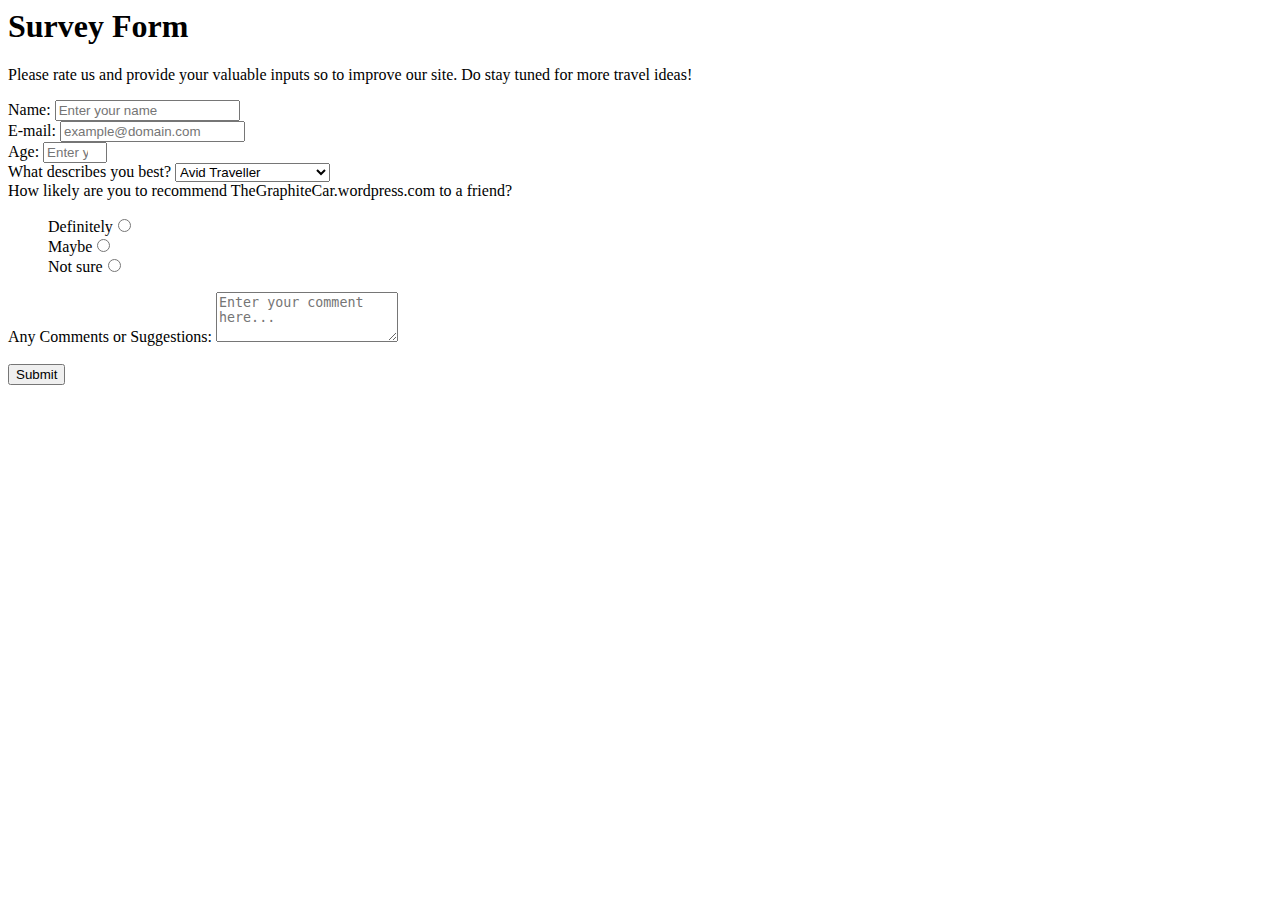
<file: freecodecamp/SurveyForm/index.html>
<html>
<h1 id="title"> Survey Form </h1>
<p id="description">
  Please rate us and provide your valuable inputs so to improve our site. Do stay tuned for more travel ideas!
</p>
<div id="form-outer">
  <form id="survey-form" method="GET" action="https://cdn.freecodecamp.org/testable-projects-fcc/v1/bundle.js">
    <div>
      <label id="name-label" for="name" class ="label"> Name:</label>
      <input class="input" id="name" type="text" placeholder="Enter your name" required> </input>
    </div>

    <div>
      <label id="email-label" for="email" class ="label">E-mail:</label>
      <input class="input" id="email" type="email" placeholder="example@domain.com" required> </input>
    </div>

    <div>
      <label id="number-label" for="number" class ="label">Age:</label>
      <input class="input" id="number" type="number" min="1" max="100" placeholder="Enter your age" required>
      </input>
    </div>

    <div class ="label">
        <label for="currentPos">What describes you best?</label>
        <select id="dropdown" name="currentPos" class="dropdown" required>
      <option disabled value>Select an option</option>
      <option value="ideas">Avid Traveller</option>
      <option value="insta">Just for Instagram</option>
      <option value="short">Short 2 day travels</option>
      <option value="honeymoon">Honeymoon Locations</option>
      <option value="cruise">Cruise ideas only</option>
      <option value="other">Other</option>
    </select>
    </div>

    <div class="userRatings-area" style="display: inline-block;">
      <label class ="label" for="userRatings">How likely are you to recommend TheGraphiteCar.wordpress.com to a friend?</label>
      
      <ul style="list-style: none;">
        <li class="radio"><label>Definitely<input name="radio-buttons" value="1"  type="radio" class="userRatings" ></label></li>
        <li class="radio"><label>Maybe<input name="radio-buttons" value="2"  type="radio" class="userRatings" ></label></li>
        <li class="radio"><label>Not sure<input name="radio-buttons" value="3" type="radio" class="userRatings" ></label></li>
      </ul>
    </div>


    <div>

      <label id="comments-label" for="comments">Any Comments or Suggestions:</label>
      <textarea id="comments" class="input" style="height:50px;resize:vertical;" placeholder="Enter your comment here..."></textarea>
    </div>
    <br>
    <button id="submit" type="submit">Submit</button>

  </form>

</div>

</html>
</file>
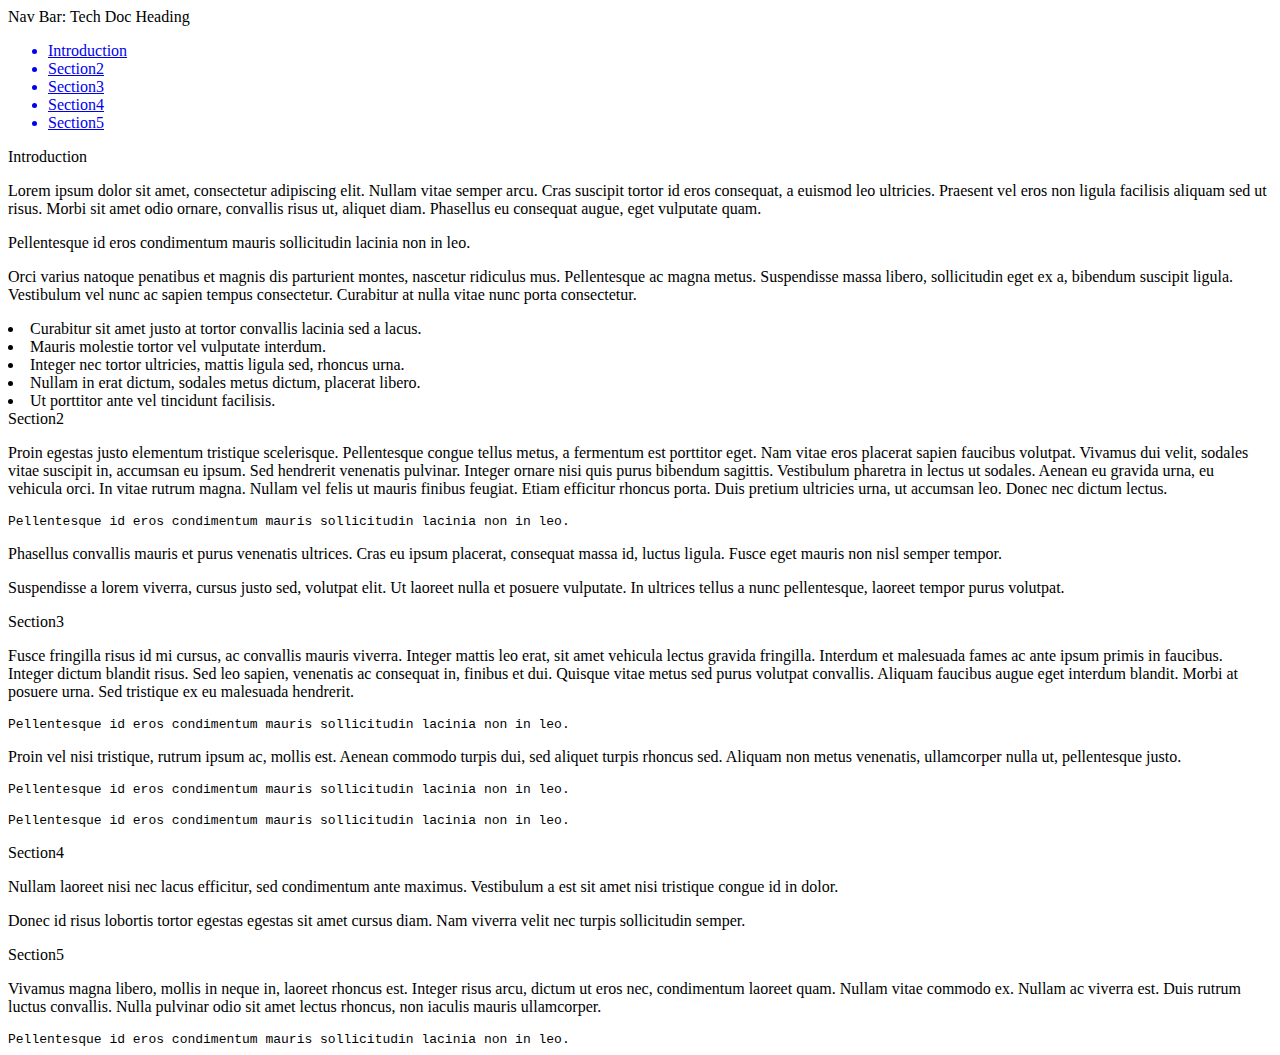
<file: freecodecamp/TechnicalDocPage/index.html>
<html>
<nav id="navbar">
    <header>Nav Bar: Tech Doc Heading</header>
    <ul> 
        <a class="nav-link" href="#Introduction" rel="internal"><li>Introduction</li></a>
        <a class="nav-link" href="#Section2" rel="internal"><li>Section2</li></a>   
        <a class="nav-link" href="#Section3" rel="internal"><li>Section3</li></a>   
        <a class="nav-link" href="#Section4" rel="internal"><li>Section4</li></a>   
        <a class="nav-link" href="#Section5" rel="internal"><li>Section5</li></a>   
    </ul>   
</nav>


<main id="main-doc">
<section class="main-section" id="Introduction">
    <header>Introduction</header>

    <p>Lorem ipsum dolor sit amet, consectetur adipiscing elit. Nullam vitae semper arcu. Cras suscipit tortor id eros consequat, a euismod leo ultricies. Praesent vel eros non ligula facilisis aliquam sed ut risus. Morbi sit amet odio ornare, convallis risus ut, aliquet diam. Phasellus eu consequat augue, eget vulputate quam.</p>
    <p>Pellentesque id eros condimentum mauris sollicitudin lacinia non in leo.</p>
    <p>Orci varius natoque penatibus et magnis dis parturient montes, nascetur ridiculus mus. Pellentesque ac magna metus. Suspendisse massa libero, sollicitudin eget ex a, bibendum suscipit ligula. Vestibulum vel nunc ac sapien tempus consectetur. Curabitur at nulla vitae nunc porta consectetur. </p>
    
    <li>Curabitur sit amet justo at tortor convallis lacinia sed a lacus.</li>
    <li>Mauris molestie tortor vel vulputate interdum.</li>
    <li>Integer nec tortor ultricies, mattis ligula sed, rhoncus urna.</li>
    <li>Nullam in erat dictum, sodales metus dictum, placerat libero.</li>
    <li>Ut porttitor ante vel tincidunt facilisis.</li>
</section>

<section class="main-section" id="Section2">
    <header>Section2</header>
    <p>Proin egestas justo elementum tristique scelerisque. Pellentesque congue tellus metus, a fermentum est porttitor eget. Nam vitae eros placerat sapien faucibus volutpat. Vivamus dui velit, sodales vitae suscipit in, accumsan eu ipsum. Sed hendrerit venenatis pulvinar. Integer ornare nisi quis purus bibendum sagittis. Vestibulum pharetra in lectus ut sodales. Aenean eu gravida urna, eu vehicula orci. In vitae rutrum magna. Nullam vel felis ut mauris finibus feugiat. Etiam efficitur rhoncus porta. Duis pretium ultricies urna, ut accumsan leo. Donec nec dictum lectus.</p>
    <code> Pellentesque id eros condimentum mauris sollicitudin lacinia non in leo.</code>
    <p>Phasellus convallis mauris et purus venenatis ultrices. Cras eu ipsum placerat, consequat massa id, luctus ligula. Fusce eget mauris non nisl semper tempor.</p>
    <p>Suspendisse a lorem viverra, cursus justo sed, volutpat elit. Ut laoreet nulla et posuere vulputate. In ultrices tellus a nunc pellentesque, laoreet tempor purus volutpat. </p>
</section>

<section class="main-section" id="Section3">
    <header>Section3</header>
    <p>Fusce fringilla risus id mi cursus, ac convallis mauris viverra. Integer mattis leo erat, sit amet vehicula lectus gravida fringilla. Interdum et malesuada fames ac ante ipsum primis in faucibus. Integer dictum blandit risus. Sed leo sapien, venenatis ac consequat in, finibus et dui. Quisque vitae metus sed purus volutpat convallis. Aliquam faucibus augue eget interdum blandit. Morbi at posuere urna. Sed tristique ex eu malesuada hendrerit.</p>
    <code> Pellentesque id eros condimentum mauris sollicitudin lacinia non in leo.</code>
    <p>Proin vel nisi tristique, rutrum ipsum ac, mollis est. Aenean commodo turpis dui, sed aliquet turpis rhoncus sed. Aliquam non metus venenatis, ullamcorper nulla ut, pellentesque justo.</p>
    <p><code> Pellentesque id eros condimentum mauris sollicitudin lacinia non in leo.</code></p>
    <p><code> Pellentesque id eros condimentum mauris sollicitudin lacinia non in leo.</code></p>

</section>
        
<section class="main-section" id="Section4">
    <header>Section4</header>
    <p>Nullam laoreet nisi nec lacus efficitur, sed condimentum ante maximus. Vestibulum a est sit amet nisi tristique congue id in dolor.</p>
    <p>Donec id risus lobortis tortor egestas egestas sit amet cursus diam. Nam viverra velit nec turpis sollicitudin semper.</p>
</section>

<section class="main-section" id="Section5">
    <header>Section5</header>
    <p>Vivamus magna libero, mollis in neque in, laoreet rhoncus est. Integer risus arcu, dictum ut eros nec, condimentum laoreet quam. Nullam vitae commodo ex. Nullam ac viverra est. Duis rutrum luctus convallis. Nulla pulvinar odio sit amet lectus rhoncus, non iaculis mauris ullamcorper. </p>
    <code> Pellentesque id eros condimentum mauris sollicitudin lacinia non in leo.</code>

</section>

</main>

</html>
</file>
